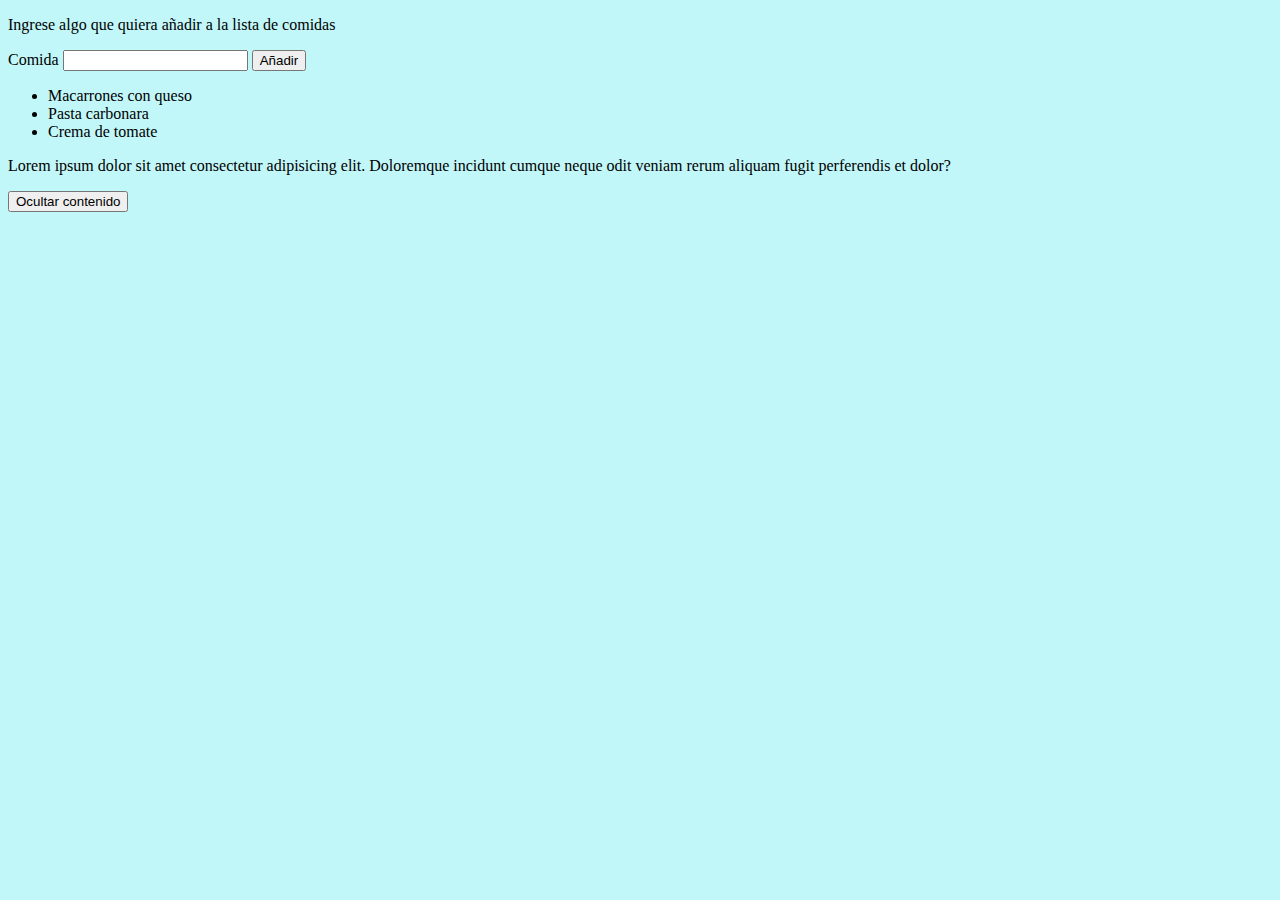
<file: index.html>
<!DOCTYPE html>
<html lang="en">

<head>
    <meta charset="UTF-8">
    <meta name="viewport" content="width=device-width, initial-scale=1.0">
    <title>Ejercicio</title>
    <link rel="stylesheet" href="css/estilos.css">
</head>

<body>
    <div class="comida">
        <p>Ingrese algo que quiera añadir a la lista de comidas</p>
        <form id="formulario">
            <label for="comida">Comida</label>
            <input type="text" id="comida">
            <button type="submit">Añadir</button>
        </form>
        <ul id="lista">
            <li>Macarrones con queso</li>
            <li>Pasta carbonara</li>
            <li>Crema de tomate</li>
        </ul>
    </div>

    <div id="contenido" class="mostrar">
        <p>Lorem ipsum dolor sit amet consectetur adipisicing elit. Doloremque incidunt cumque neque odit veniam rerum
            aliquam fugit perferendis et dolor?</p>
    </div>
    <button id="btnContenido">Ocultar contenido</button>
    <script src="js/app.js"></script>
</body>

</html>
</file>
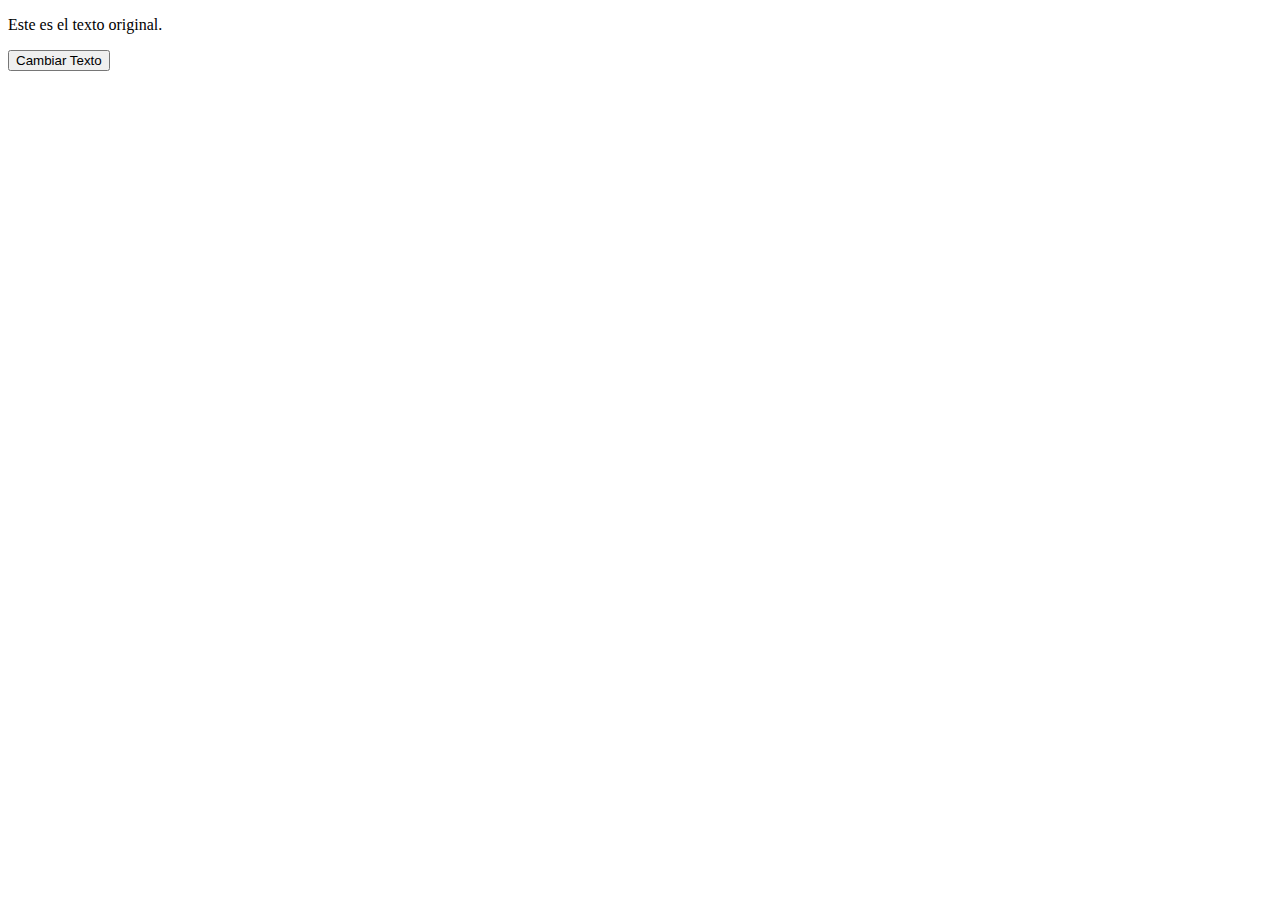
<file: ejemplo1.html>
<!DOCTYPE html>
<html lang="en">

<head>
    <meta charset="UTF-8">
    <meta name="viewport" content="width=device-width, initial-scale=1.0">
    <title>Cambiar Contenido</title>
</head>

<body>
    <p id="miParrafo">Este es el texto original.</p>
    <button id="miBoton">Cambiar Texto</button>
    <script>
        let boton = document.getElementById('miBoton');
        let parrafo = document.getElementById('miParrafo');
        boton.addEventListener('click', function () {
            parrafo.textContent = '¡El texto ha sido cambiado!';
        });
    </script>
</body>

</html>
</file>
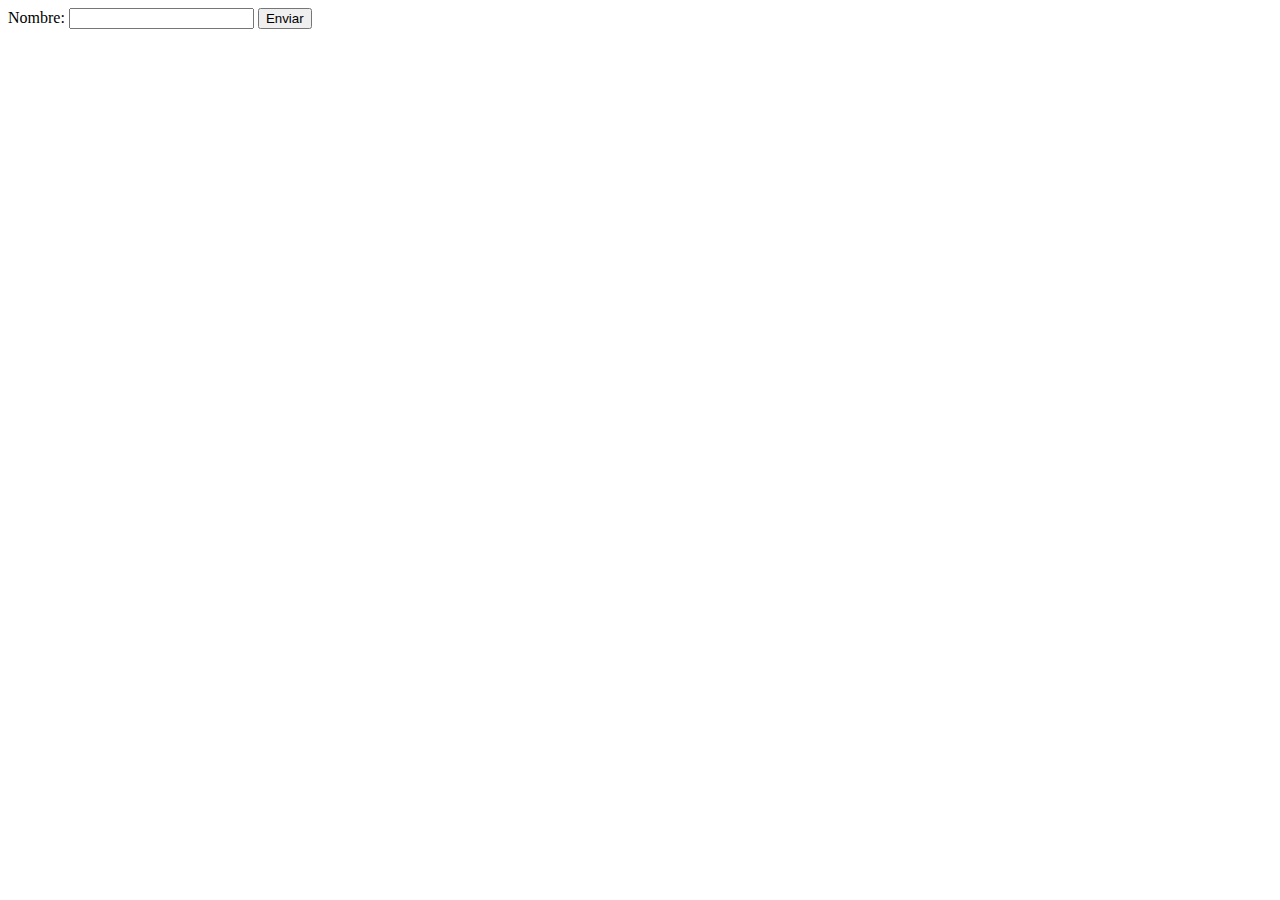
<file: ejemplo2.html>
<!DOCTYPE html>
<html lang="en">

<head>
    <meta charset="UTF-8">
    <meta name="viewport" content="width=device-width, initial-scale=1.0">
    <title>Validar formulario</title>
</head>

<body>
    <form id="miFormulario">
        <label for="nombre">Nombre:</label>
        <input type="text" id="nombre" required>
        <button type="submit">Enviar</button>
    </form>
    <script>
        let formulario = document.getElementById('miFormulario');
        formulario.addEventListener('submit', function (event) {
            let nombre = document.getElementById('nombre').value;
            if (nombre === '') {
                alert('Por favor, ingresa tu nombre.');
                event.preventDefault(); // Previene el envío del formulario
            }
        });
    </script>
</body>

</html>
</file>
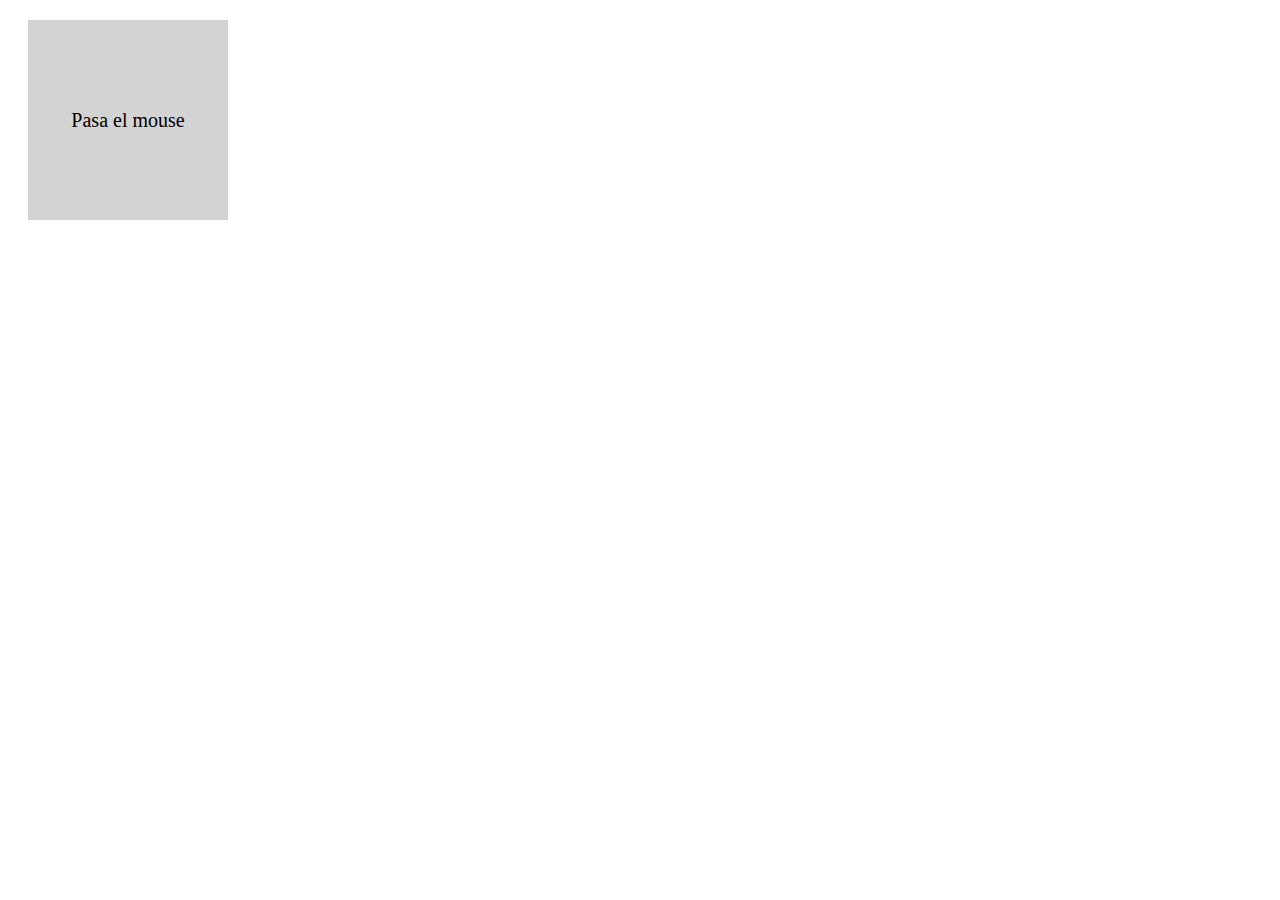
<file: ejemplo3.html>
<!DOCTYPE html>
<html lang="en">

<head>
    <meta charset="UTF-8">
    <meta name="viewport" content="width=device-width, initial-scale=1.0">
    <title>Cambiar Color de Fondo</title>
    <style>
        .caja {
            width: 200px;
            height: 200px;
            background-color: lightgray;
            margin: 20px;
            display: flex;
            align-items: center;
            justify-content: center;
            font-size: 20px;
        }
    </style>
</head>

<body>
    <div class="caja">Pasa el mouse</div>
    <script>
        let caja = document.querySelector('.caja');
        caja.addEventListener('mouseover', function () {
            caja.style.backgroundColor = 'lightblue';
        });
        caja.addEventListener('mouseout', function () {
            caja.style.backgroundColor = 'lightgray';
        });
    </script>
</body>

</html>
</file>
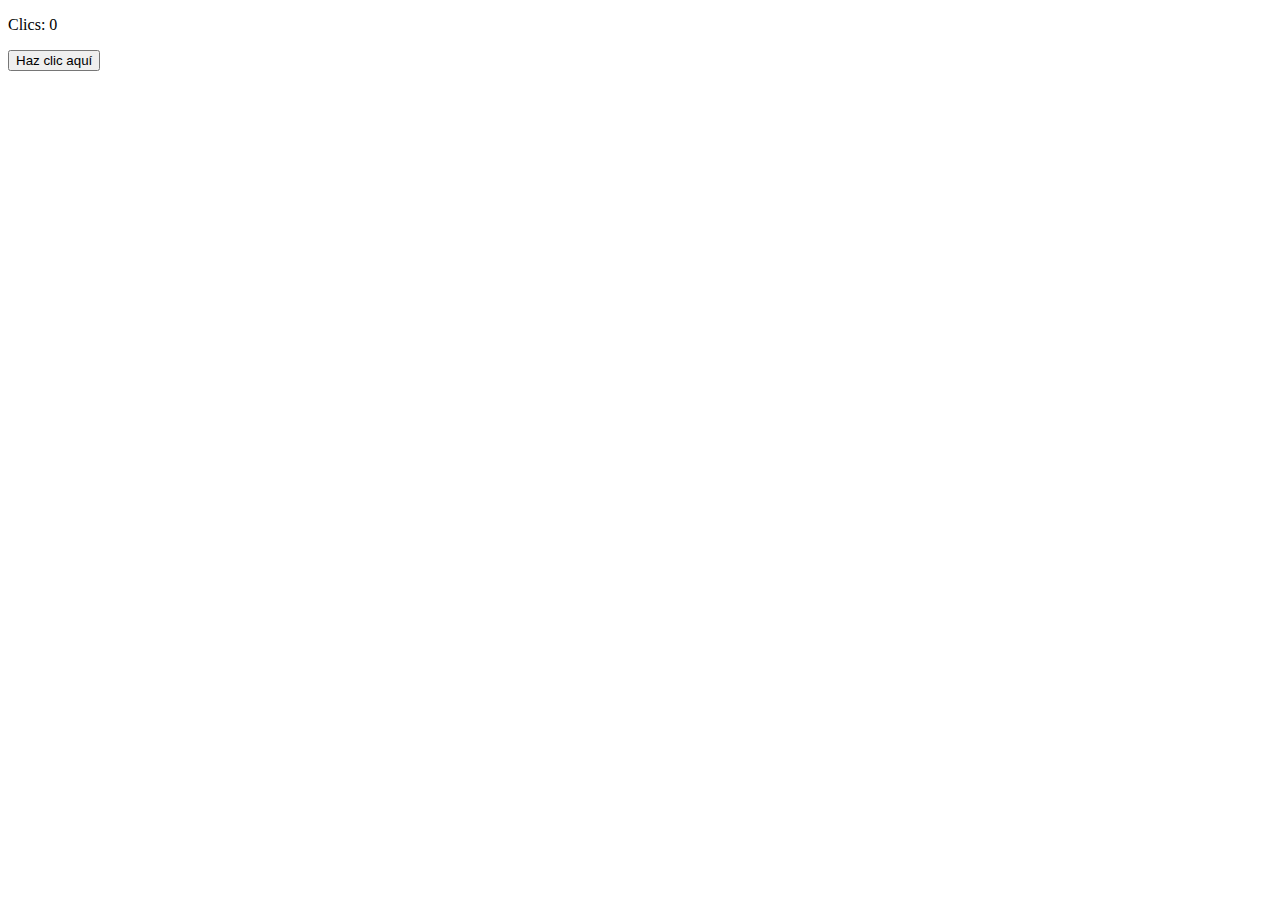
<file: ejemplo4.html>
<!DOCTYPE html>
<html lang="en">

<head>
    <meta charset="UTF-8">
    <meta name="viewport" content="width=device-width, initial-scale=1.0">
    <title>Contador de Clics</title>
</head>

<body>
    <p id="contador">Clics: 0</p>
    <button id="miBoton">Haz clic aquí</button>
    <script>
        let contador = 0;
        let boton = document.getElementById('miBoton');
        let parrafo = document.getElementById('contador');
        boton.addEventListener('click', function () {
            contador++;
            parrafo.textContent = 'Clics: ' + contador;
        });
    </script>
</body>

</html>
</file>
<file: css/estilos.css>
body {
    background-color: #c2f7f9;
}

.comida {
    margin: 0 auto;
}

.mostrar {
    display: block;
}

.ocultar {
    display: none;
}
</file>
